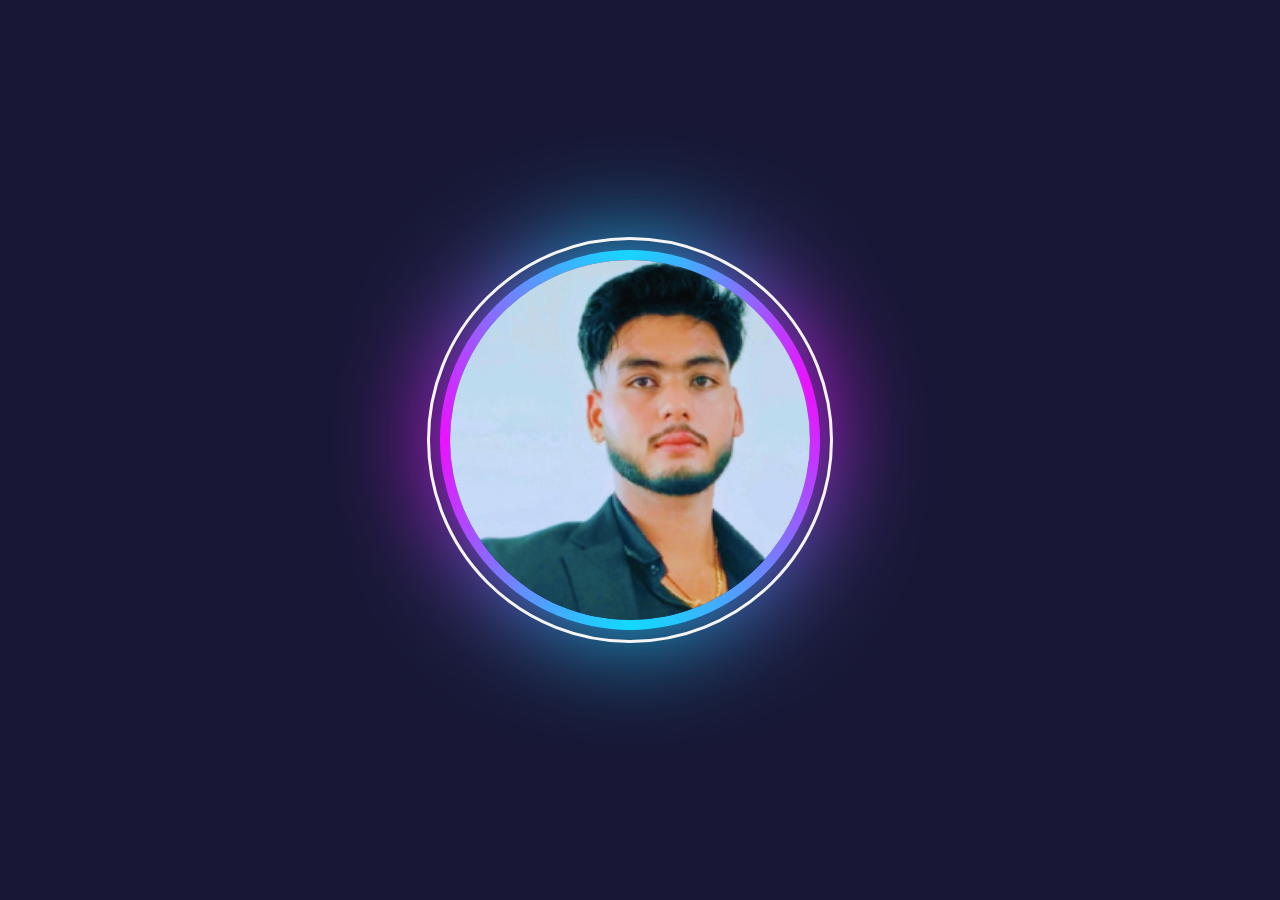
<file: index.html>
<!DOCTYPE html>
<html lang="en">
<head>
    <meta charset="UTF-8">
    <meta name="viewport" content="width=device-width, initial-scale=1.0">
    <title>Document</title>
</head>
<style>
        
    
       body {
  margin: 0;
  padding: 0;
  display: flex;
  justify-content: center;
  align-items: center;
  height: 100vh;
  background-color: rgba(19, 19, 50, 0.977);
}
.ring{
  display: flex;
  position: relative;
  border-radius: 50%;
  border: 3px solid whitesmoke;
  filter: brightness(380px);
  height: 400px;
  left: 20px;
  justify-content: center;
  align-items: center;
  aspect-ratio: 1/1;
  overflow: visible;
  inset: -10px;
}
.ball {
  height: 360px;
  aspect-ratio: 1/1;
  border-radius: 50% ;
  background: rgb(43, 43, 108);
  position: relative;
  display: flex;
  justify-content: center;
  align-items: center;
  
}

@property --deg {
  syntax: '<angle>';
  inherits: true;
  initial-value: 0deg;
}

.ball::before,
.ball::after {
  content: "";
  position: absolute;
  inset: -10px; /* creates border space */
  border-radius: inherit;
  background: conic-gradient(
  from var(--deg) at center,
  #00eaff 0%,  

  #ff00ff 20%, 
  #00eaff 50%, 
   
  #ff00ff 75%,  
  #00eaff 100%  
);  animation: autoRotate 7s linear infinite;
  z-index: -1; 
}

.ball::after {
  filter: blur(55px); /* glow effect */
  opacity: 1;
  
}

@keyframes autoRotate {
  to {
    --deg: 360deg;
  }
}
 .ball .ppp{
  height: 360px;
  aspect-ratio: 1/1;
  object-fit: cover;
  z-index: 1;
  border-radius: 1000px;
 }
 </style>


<body>
   <div class="ring">
    <div class="ball">
      <img class="ppp" src="dj.png" alt="">
    </div>
    </div>
   
</body>
</html>
</file>
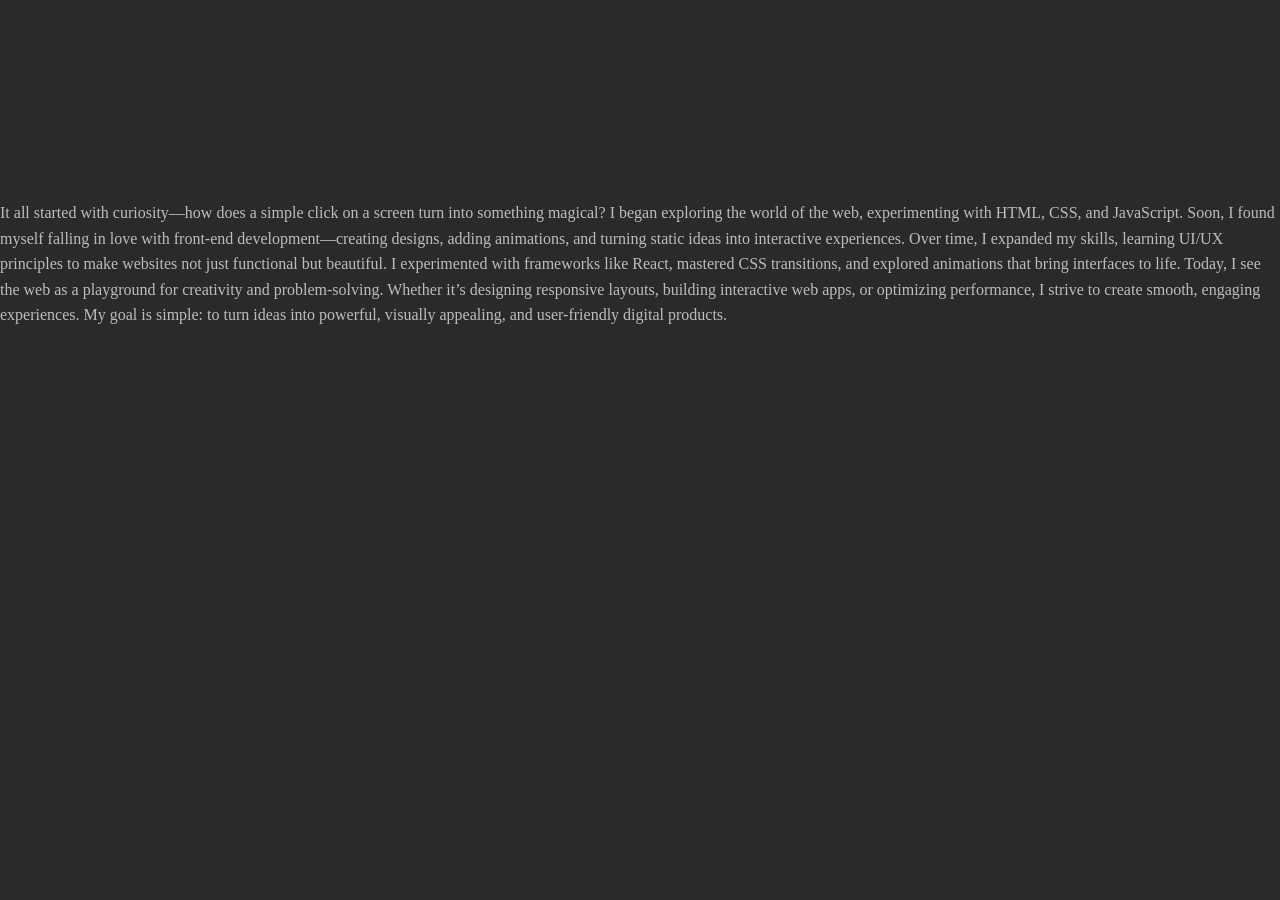
<file: st.html>
<!DOCTYPE html>
<html lang="en">
<head>
    <meta charset="UTF-8">
    <meta name="viewport" content="width=device-width, initial-scale=1.0">
    <title>Document</title>
</head>
<style>
*{
    
    padding: 0;
    margin: 0;
    box-sizing: border-box;
    list-style: none;
    scroll-behavior: smooth;
    text-decoration: none;
}
 body{
 background: rgb(43, 42, 42);
 align-items: center;
 justify-content: center;
 display: flex;
 
 }
 p{
    color: #bdbdbd;
    line-height: 1.6;
    justify-content: center;
    align-items: center;
    display: flex;
    
}
.hi{
     
    align-content: center;
    justify-content: center;
    display: flex;
    margin-top: 200px;
    
}
 
</style>
<body>

<div class="hi">  <p>  It all started with curiosity—how does a simple click on a screen turn into something magical? I began exploring the world of the web, experimenting with HTML, CSS, and JavaScript. Soon, I found myself falling in love with front-end development—creating designs, adding animations, and turning static ideas into interactive experiences.

    Over time, I expanded my skills, learning UI/UX principles to make websites not just functional but beautiful. I experimented with frameworks like React, mastered CSS transitions, and explored animations that bring interfaces to life.
    
    Today, I see the web as a playground for creativity and problem-solving. Whether it’s designing responsive layouts, building interactive web apps, or optimizing performance, I strive to create smooth, engaging experiences. My goal is simple: to turn ideas into powerful, visually appealing, and user-friendly digital products.</p></div>

</body>
</html>
</file>
